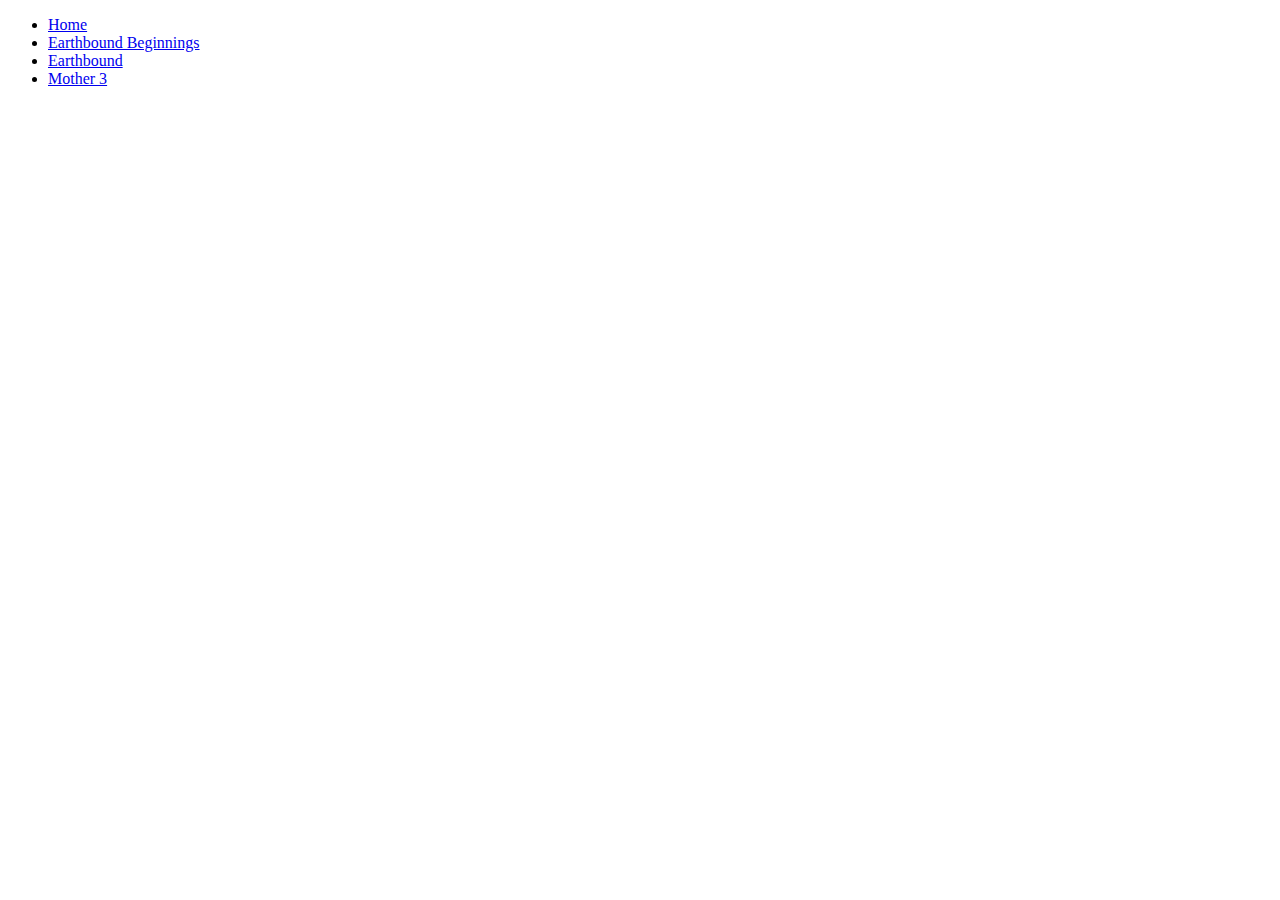
<file: homepage/index.html>
<!DOCTYPE html>

<html lang="en">
  <head>
    <meta charset="UTF-8" />
    <meta http-equiv="X-UA-Compatible" content="IE=edge" />
    <meta name="viewport" content="width=device-width, initial-scale=1.0" />
    <link
      href="https://cdn.jsdelivr.net/npm/bootstrap@5.0.2/dist/css/bootstrap.min.css"
      rel="stylesheet"
      integrity="sha384-EVSTQN3/azprG1Anm3QDgpJLIm9Nao0Yz1ztcQTwFspd3yD65VohhpuuCOmLASjC"
      crossorigin="anonymous"
    />
    <script
      src="https://cdn.jsdelivr.net/npm/bootstrap@5.0.2/dist/js/bootstrap.bundle.min.js"
      integrity="sha384-MrcW6ZMFYlzcLA8Nl+NtUVF0sA7MsXsP1UyJoMp4YLEuNSfAP+JcXn/tWtIaxVXM"
      crossorigin="anonymous"
    ></script>
    <link href="styles.css" rel="stylesheet" />
    <title>Home</title>
  </head>

  <body>
    <ul class="nav">
      <li class="nav-item">
        <a class="nav-link" href="./index.html">Home</a>
      </li>
      <li class="nav-item">
        <a class="nav-link" href="./mother-1.html">Earthbound Beginnings</a>
      </li>
      <li class="nav-item">
        <a class="nav-link" href="./mother-2.html">Earthbound</a>
      </li>
      <li class="nav-item">
        <a class="nav-link" href="./mother-3.html">Mother 3</a>
      </li>
    </ul>
  </body>
  <script src="script.js"></script>
</html>
</file>
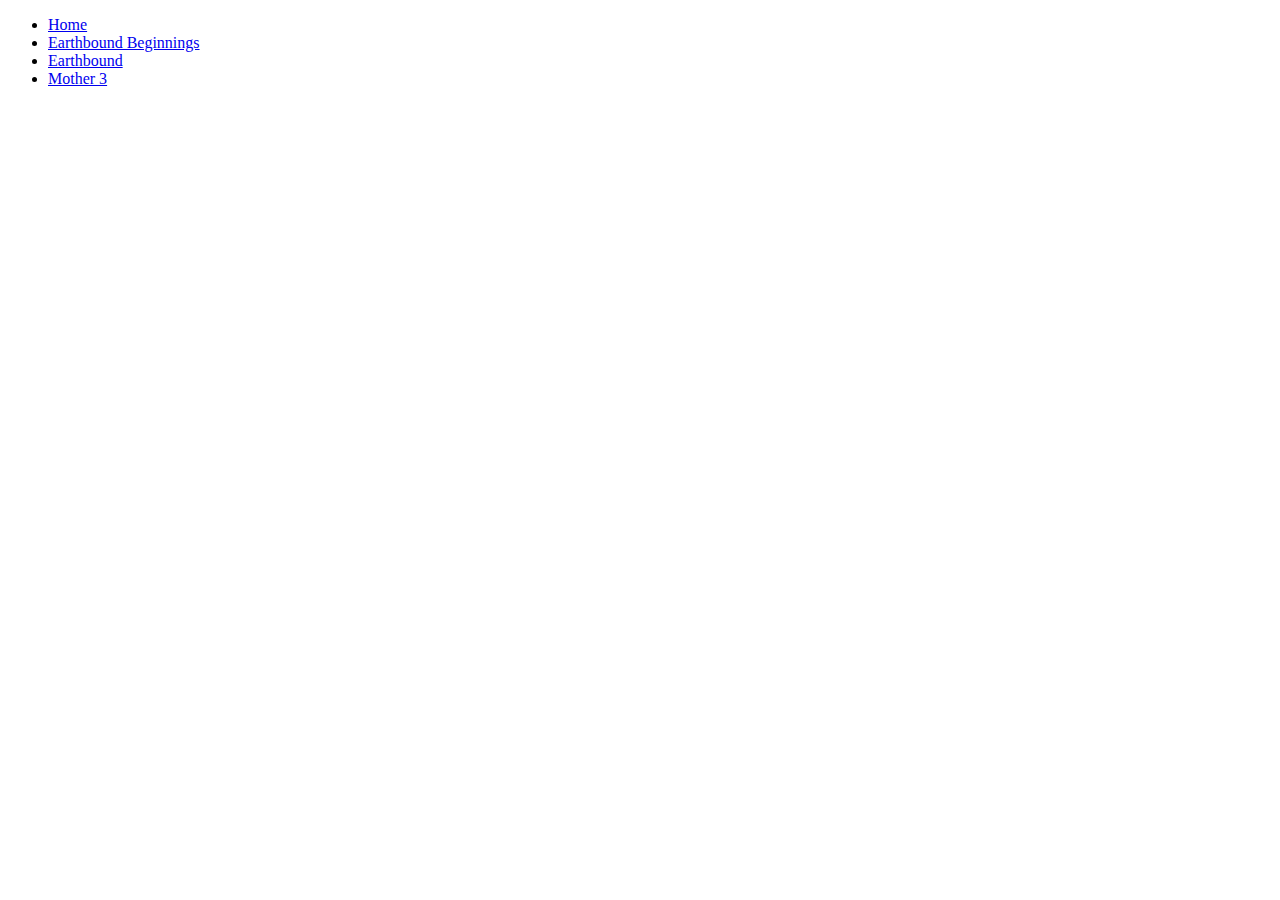
<file: homepage/mother-1.html>
<!DOCTYPE html>

<html lang="en">
  <head>
    <meta charset="UTF-8" />
    <meta http-equiv="X-UA-Compatible" content="IE=edge" />
    <meta name="viewport" content="width=device-width, initial-scale=1.0" />
    <link
      href="https://cdn.jsdelivr.net/npm/bootstrap@5.0.2/dist/css/bootstrap.min.css"
      rel="stylesheet"
      integrity="sha384-EVSTQN3/azprG1Anm3QDgpJLIm9Nao0Yz1ztcQTwFspd3yD65VohhpuuCOmLASjC"
      crossorigin="anonymous"
    />
    <script
      src="https://cdn.jsdelivr.net/npm/bootstrap@5.0.2/dist/js/bootstrap.bundle.min.js"
      integrity="sha384-MrcW6ZMFYlzcLA8Nl+NtUVF0sA7MsXsP1UyJoMp4YLEuNSfAP+JcXn/tWtIaxVXM"
      crossorigin="anonymous"
    ></script>
    <link href="styles.css" rel="stylesheet" />
    <title>Earthbound Beginnings</title>
  </head>

  <body>
    <ul class="nav">
      <li class="nav-item">
        <a class="nav-link" href="./index.html">Home</a>
      </li>
      <li class="nav-item">
        <a class="nav-link" href="./mother-1.html">Earthbound Beginnings</a>
      </li>
      <li class="nav-item">
        <a class="nav-link" href="./mother-2.html">Earthbound</a>
      </li>
      <li class="nav-item">
        <a class="nav-link" href="./mother-3.html">Mother 3</a>
      </li>
    </ul>
  </body>
  <script src="script.js"></script>
</html>
</file>
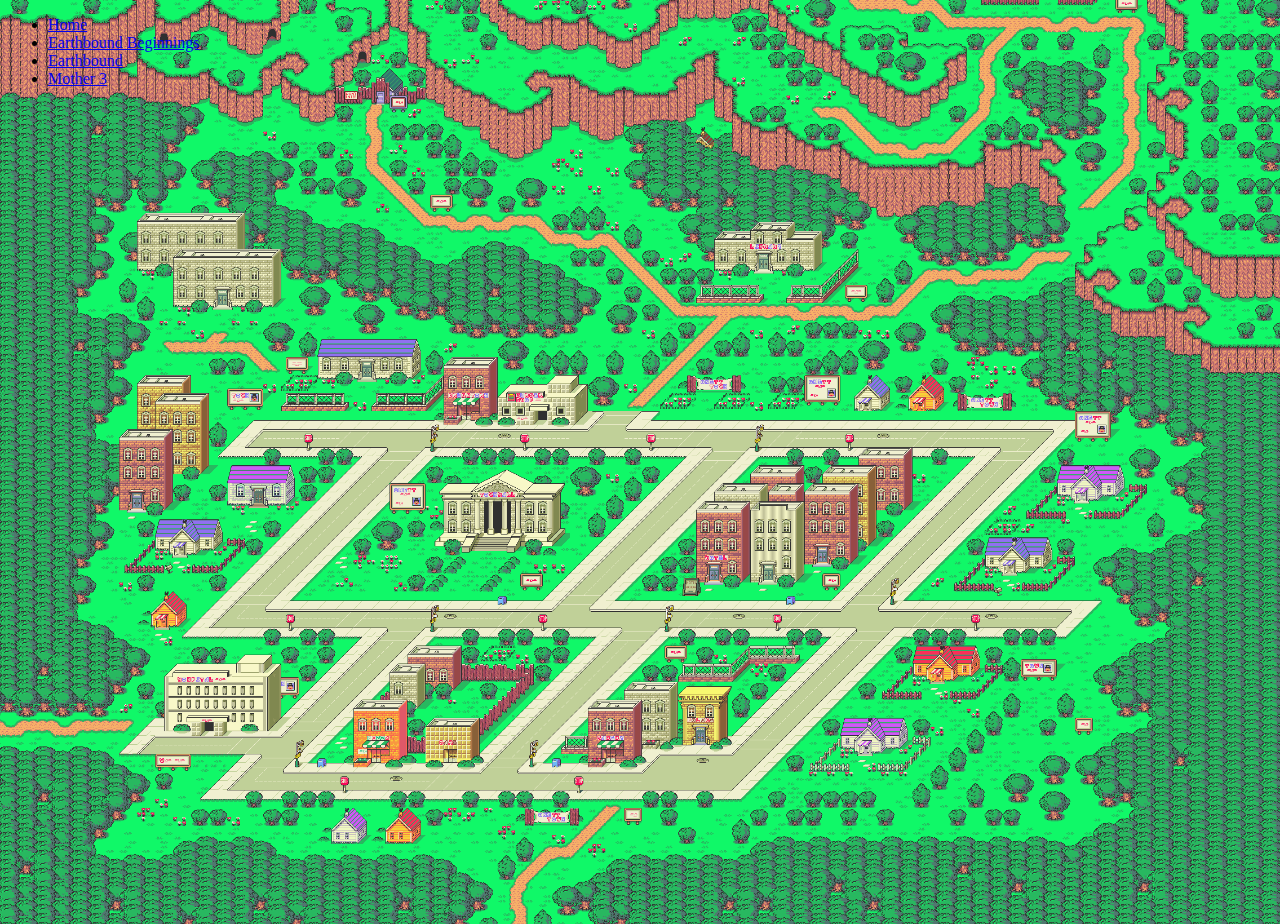
<file: homepage/mother-2.html>
<!DOCTYPE html>

<html lang="en">
  <head>
    <meta charset="UTF-8" />
    <meta http-equiv="X-UA-Compatible" content="IE=edge" />
    <meta name="viewport" content="width=device-width, initial-scale=1.0" />
    <link
      href="https://cdn.jsdelivr.net/npm/bootstrap@5.0.2/dist/css/bootstrap.min.css"
      rel="stylesheet"
      integrity="sha384-EVSTQN3/azprG1Anm3QDgpJLIm9Nao0Yz1ztcQTwFspd3yD65VohhpuuCOmLASjC"
      crossorigin="anonymous"
    />
    <script
      src="https://cdn.jsdelivr.net/npm/bootstrap@5.0.2/dist/js/bootstrap.bundle.min.js"
      integrity="sha384-MrcW6ZMFYlzcLA8Nl+NtUVF0sA7MsXsP1UyJoMp4YLEuNSfAP+JcXn/tWtIaxVXM"
      crossorigin="anonymous"
    ></script>
    <link href="styles.css" rel="stylesheet" />
    <title>Earthbound</title>
  </head>

  <body class="onett">
    <ul class="nav">
      <li class="nav-item">
        <a class="nav-link" href="./index.html">Home</a>
      </li>
      <li class="nav-item">
        <a class="nav-link" href="./mother-1.html">Earthbound Beginnings</a>
      </li>
      <li class="nav-item">
        <a class="nav-link" href="./mother-2.html">Earthbound</a>
      </li>
      <li class="nav-item">
        <a class="nav-link" href="./mother-3.html">Mother 3</a>
      </li>
    </ul>
  </body>
  <script src="script.js"></script>
</html>
</file>
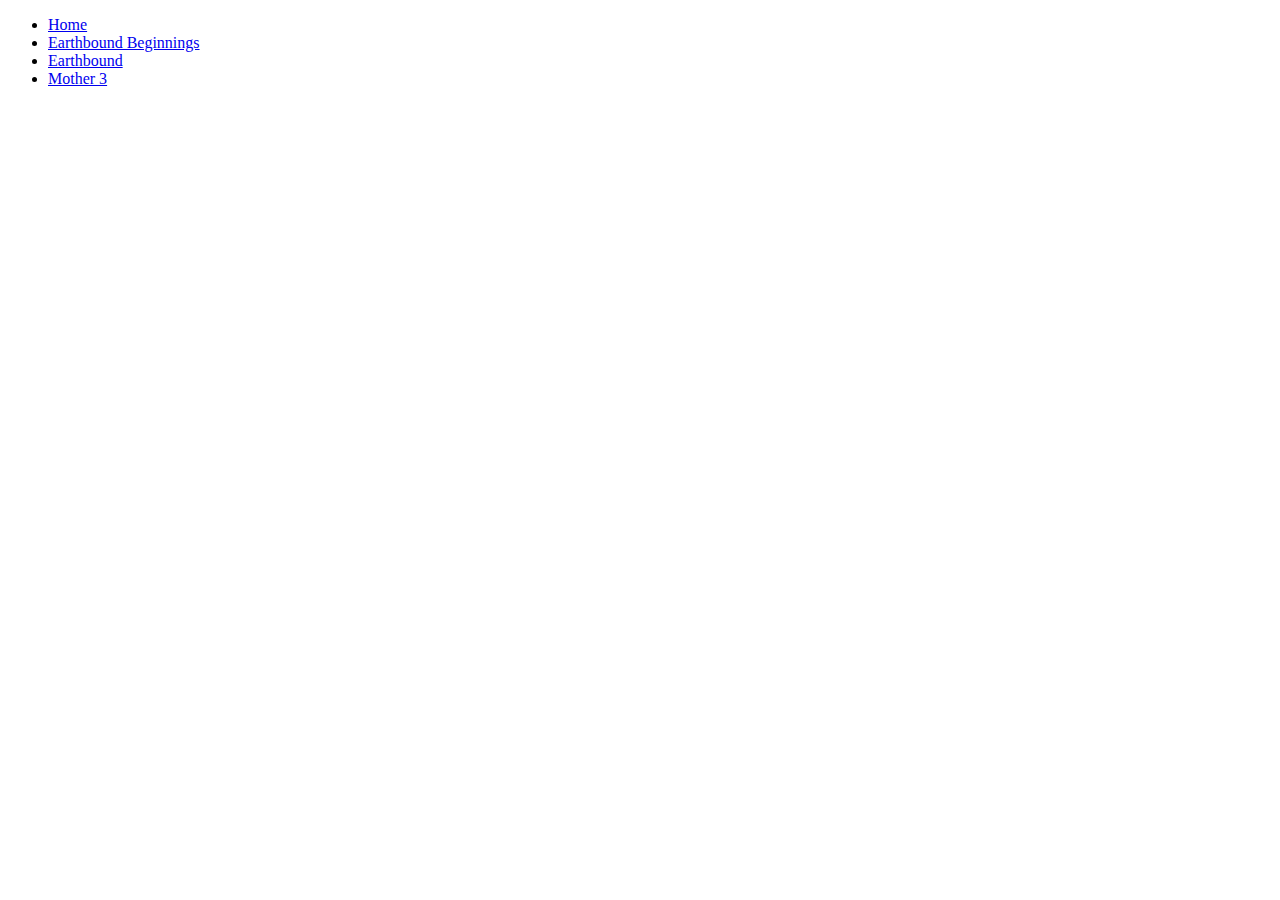
<file: homepage/mother-3.html>
<!DOCTYPE html>

<html lang="en">
  <head>
    <meta charset="UTF-8" />
    <meta http-equiv="X-UA-Compatible" content="IE=edge" />
    <meta name="viewport" content="width=device-width, initial-scale=1.0" />
    <link
      href="https://cdn.jsdelivr.net/npm/bootstrap@5.0.2/dist/css/bootstrap.min.css"
      rel="stylesheet"
      integrity="sha384-EVSTQN3/azprG1Anm3QDgpJLIm9Nao0Yz1ztcQTwFspd3yD65VohhpuuCOmLASjC"
      crossorigin="anonymous"
    />
    <script
      src="https://cdn.jsdelivr.net/npm/bootstrap@5.0.2/dist/js/bootstrap.bundle.min.js"
      integrity="sha384-MrcW6ZMFYlzcLA8Nl+NtUVF0sA7MsXsP1UyJoMp4YLEuNSfAP+JcXn/tWtIaxVXM"
      crossorigin="anonymous"
    ></script>
    <link href="styles.css" rel="stylesheet" />
    <title>Mother 3</title>
  </head>

  <body>
    <ul class="nav">
      <li class="nav-item">
        <a class="nav-link" href="./index.html">Home</a>
      </li>
      <li class="nav-item">
        <a class="nav-link" href="./mother-1.html">Earthbound Beginnings</a>
      </li>
      <li class="nav-item">
        <a class="nav-link" href="./mother-2.html">Earthbound</a>
      </li>
      <li class="nav-item">
        <a class="nav-link" href="./mother-3.html">Mother 3</a>
      </li>
    </ul>
  </body>
  <script src="script.js"></script>
</html>
</file>
<file: homepage/styles.css>
body.onett {
    height: 100vh;
    background: url(./img/Onett.png) no-repeat center bottom/cover;
}

.nav {
  transform: translateY(-100%);
  transition: transform 1.2s;
}

.nav.loaded {
  transform: translateY(0);
}
</file>
